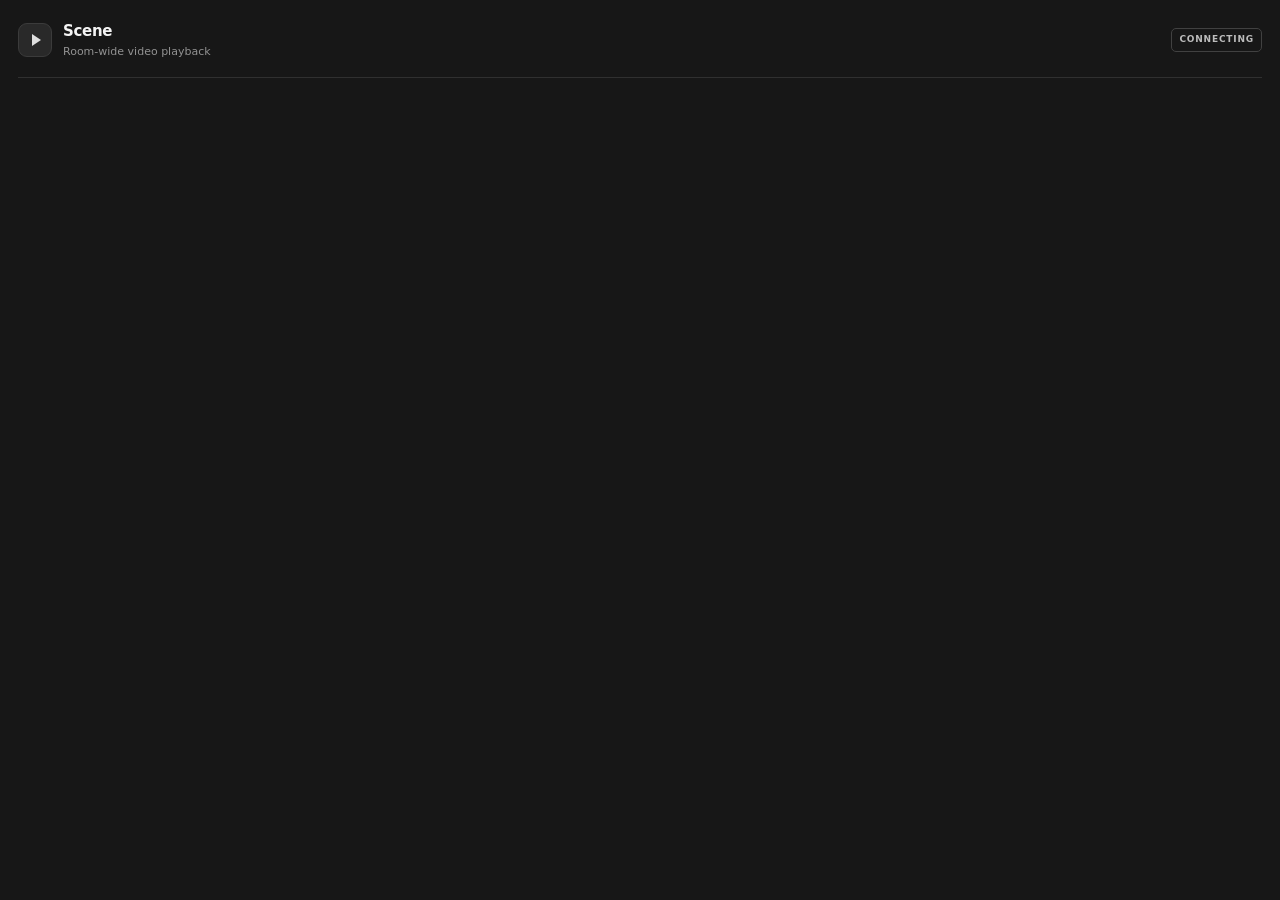
<file: index.html>
<!doctype html>
<html lang="en">
<head>
  <meta charset="UTF-8" />
  <meta name="viewport" content="width=device-width, initial-scale=1.0" />
  <meta name="color-scheme" content="dark" />
  <title>Scene</title>
  <script type="module" crossorigin src="/assets/main-DJduhklr.js"></script>
  <link rel="modulepreload" crossorigin href="/assets/video-utils-BTDqA1ss.js">
  <link rel="stylesheet" crossorigin href="/assets/main-1xs9faQD.css">
</head>
<body>
  <div id="app"></div>
  <div id="boot">Loading Scene…</div>
</body>
</html>
</file>
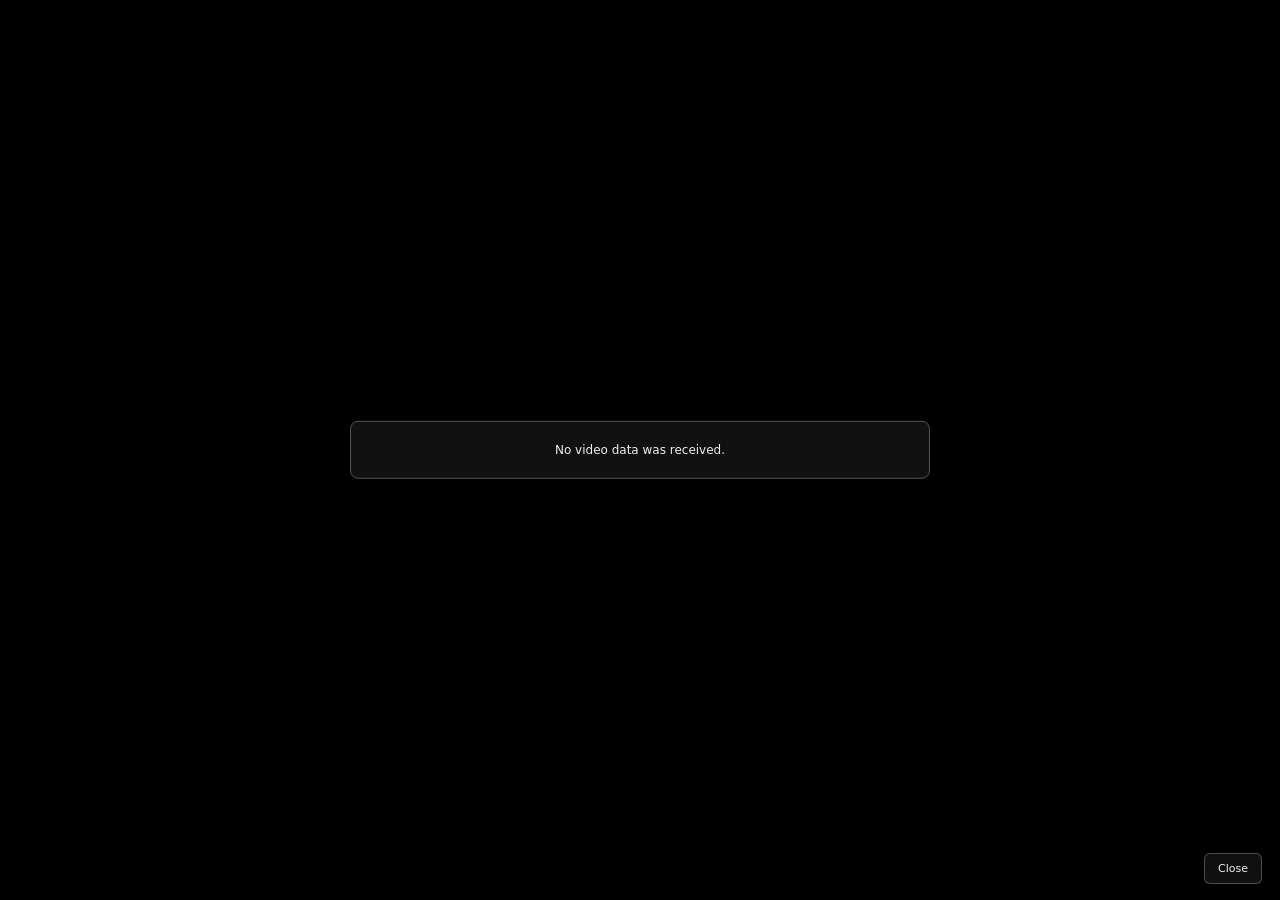
<file: cinema.html>
<!doctype html>
<html lang="en">
  <head>
    <meta charset="UTF-8" />
    <meta name="viewport" content="width=device-width, initial-scale=1.0" />
    <meta name="color-scheme" content="dark" />
    <title>Video Playback</title>
    <script type="module" crossorigin src="/assets/cinema-BooiGyGL.js"></script>
    <link rel="modulepreload" crossorigin href="/assets/video-utils-BTDqA1ss.js">
    <link rel="stylesheet" crossorigin href="/assets/cinema-BOF78_Ep.css">
  </head>
  <body>
    <main class="cinema">
      <div class="media-stage">
        <div class="loading-state" id="loadingState">
          <div class="loader"></div>
          <b>Loading video</b>
          <small id="loadingDetail">Please wait…</small>
        </div>
        <div id="mediaMount" class="media-mount"></div>
        <div class="video-error hidden" id="videoError" role="alert"></div>
      </div>
      <footer class="controls">
        <span class="sound-hint" id="soundHint" aria-live="polite"></span>
        <div class="control-actions">
          <button id="soundButton" class="control-button hidden" type="button">Enable sound</button>
          <button id="closeCinema" class="control-button" type="button">Close</button>
        </div>
      </footer>
    </main>
  </body>
</html>
</file>
<file: assets/main-1xs9faQD.css>
*{box-sizing:border-box}:root{color-scheme:dark;font-family:Inter,ui-sans-serif,system-ui,-apple-system,BlinkMacSystemFont,Segoe UI,sans-serif;background:#171717;color:#ededed;font-synthesis:none}html,body{margin:0;min-width:320px;min-height:100%;background:#171717;color:#ededed}body{font-size:13px;line-height:1.5}button,input{font:inherit}.shell{width:100%;min-height:100vh;padding:18px 18px 20px;background:#171717}.topbar{display:flex;align-items:center;gap:11px;padding:2px 0 17px;border-bottom:1px solid #303030}.brand-mark{width:34px;height:34px;display:grid;place-items:center;border-radius:9px;background:#292929;border:1px solid #3b3b3b;flex:none}.brand-mark span{width:0;height:0;margin-left:3px;border-top:6px solid transparent;border-bottom:6px solid transparent;border-left:9px solid #dedede}.brand-copy{min-width:0;flex:1}.brand-copy h1{margin:0;font-size:15px;font-weight:650;letter-spacing:-.02em;color:#f4f4f4}.brand-copy p{margin:1px 0 0;font-size:11px;color:#929292}.role{font-size:9px;letter-spacing:.09em;font-weight:650;color:#bdbdbd;border:1px solid #414141;border-radius:5px;padding:4px 7px;white-space:nowrap}.panel{padding-top:18px}.hidden{display:none!important}.section-heading{margin-bottom:17px}.section-heading h2{font-size:13px;font-weight:650;margin:0;color:#f0f0f0}.section-heading p{font-size:11px;color:#929292;margin:4px 0 0;line-height:1.5}label{display:block;font-size:11px;font-weight:600;color:#c9c9c9;margin:0 0 7px}input{width:100%;border:1px solid #414141;background:#202020;color:#f1f1f1;border-radius:7px;padding:10px 11px;outline:none;font-size:12px;transition:border-color .15s,background .15s}input:focus{border-color:#8e8e8e;background:#222}input::placeholder{color:#737373}.hint{font-size:10px;line-height:1.55;color:#858585;margin:6px 0 0}.preview-heading{display:flex;justify-content:space-between;align-items:center;margin:18px 0 7px;color:#c9c9c9;font-size:11px;font-weight:600}.preview-heading span:last-child{font-size:10px;color:#888;font-weight:400}.video-preview{width:100%;aspect-ratio:16/9;display:flex;align-items:center;justify-content:center;overflow:hidden;background:#0d0d0d;border:1px solid #363636;border-radius:7px}.video-preview video,.video-preview iframe{display:block;width:100%;height:100%;border:0;background:#050505;object-fit:contain}.preview-placeholder{display:flex;flex-direction:column;align-items:center;gap:5px;color:#bcbcbc;text-align:center}.preview-icon{display:grid;place-items:center;width:35px;height:35px;border-radius:50%;background:#252525;color:#cfcfcf;font-size:13px;padding-left:2px}.preview-placeholder b{font-size:11px;font-weight:550}.preview-placeholder small{font-size:10px;color:#777}.button{border:1px solid transparent;border-radius:7px;padding:9px 12px;cursor:pointer;font-size:11px;font-weight:600;transition:background .15s,border-color .15s,transform .15s}.button:active{transform:translateY(1px)}.button-secondary{background:#252525;border-color:#414141;color:#e1e1e1}.button-secondary:hover{background:#303030;border-color:#555}.preview-button{width:100%;margin-top:8px}.duration-row{display:flex;align-items:center;justify-content:space-between;gap:12px;margin-top:18px}.duration-row label{margin:0}.number-wrap{display:flex;align-items:center;gap:7px;width:112px;color:#898989;font-size:10px}.number-wrap input{width:76px;text-align:right;padding:7px 8px}.button-row{display:grid;grid-template-columns:82px 1fr;gap:8px;margin-top:17px}.button-primary{background:#e3e3e3;color:#171717}.button-primary:hover{background:#fff}.button-stop{width:100%;margin-top:8px;background:transparent;border-color:#454545;color:#c7c7c7}.button-stop:hover{background:#272727;color:#f0f0f0}.status{min-height:17px;margin:13px 1px 0;font-size:10px;color:#999;line-height:1.5}.status.error{color:#e18e8e}.footer-note{margin-top:14px;padding-top:11px;border-top:1px solid #303030;color:#777;font-size:10px}.player-ready{min-height:280px;display:flex;flex-direction:column;align-items:center;justify-content:center;text-align:center;padding:24px 18px}.ready-icon{width:46px;height:46px;border:1px solid #454545;border-radius:50%;display:grid;place-items:center;margin-bottom:17px}.ready-icon span{width:0;height:0;margin-left:3px;border-top:7px solid transparent;border-bottom:7px solid transparent;border-left:10px solid #c9c9c9;opacity:.8}.eyebrow{font-size:9px;letter-spacing:.18em;font-weight:700;color:#929292;margin:0 0 6px}.player-ready h2{font-size:14px;font-weight:600;color:#eee;margin:0}.ready-copy{font-size:11px;line-height:1.6;color:#858585;max-width:260px;margin:7px 0 0}@media(max-width:380px){.shell{padding:15px}.button-row{grid-template-columns:74px 1fr}.button{padding:9px 8px}}.source-row{display:grid;grid-template-columns:1fr 1.3fr;align-items:end;gap:10px;margin-top:14px}.source-field{min-width:0}.source-field label{margin-bottom:7px}select{width:100%;border:1px solid #414141;background:#202020;color:#f1f1f1;border-radius:7px;padding:10px 11px;outline:none;font:inherit;font-size:12px}select:focus{border-color:#8e8e8e;background:#222}.source-help{margin:0 0 2px}@media(max-width:380px){.source-row{grid-template-columns:1fr;gap:6px}.source-help{margin-top:0}}
</file>
<file: assets/cinema-BOF78_Ep.css>
*{box-sizing:border-box}html,body{width:100%;height:100%;margin:0;overflow:hidden;background:#000;color:#f4f4f4;font-family:Inter,ui-sans-serif,system-ui,-apple-system,BlinkMacSystemFont,Segoe UI,sans-serif}.cinema{position:fixed;inset:0;width:100%;height:100%;background:#000;display:flex;align-items:stretch;justify-content:stretch}.media-stage{position:absolute;inset:0;display:flex;align-items:center;justify-content:center;background:#000}.media-mount{position:absolute;inset:0;display:flex;align-items:center;justify-content:center;width:100%;height:100%}.media-mount video,.media-mount iframe{display:block;width:100%;height:100%;border:0;background:#000;object-fit:contain}.media-mount iframe{position:absolute;inset:0}.loading-state{position:absolute;z-index:3;inset:0;display:flex;align-items:center;justify-content:center;flex-direction:column;gap:10px;background:#000000f0;text-align:center;padding:24px}.loading-state b{font-size:14px;font-weight:600}.loading-state small{color:#8f8f8f;font-size:11px}.loader{width:28px;height:28px;border:2px solid #333;border-top-color:#ddd;border-radius:50%;animation:spin .9s linear infinite}.hidden{display:none!important}.controls{position:absolute;z-index:4;left:0;right:0;bottom:0;display:flex;align-items:center;justify-content:space-between;gap:14px;padding:16px 18px;background:linear-gradient(0deg,rgba(0,0,0,.7),transparent)}.sound-hint{font-size:11px;color:#d0d0d0;text-shadow:0 1px 5px #000;max-width:60%}.control-actions{display:flex;align-items:center;gap:8px}.control-button,.start-button{border:1px solid rgba(255,255,255,.25);border-radius:6px;background:#141414cc;color:#f2f2f2;font:500 11px Inter,ui-sans-serif,system-ui,sans-serif;padding:8px 13px;cursor:pointer;backdrop-filter:blur(8px)}.control-button:hover,.start-button:hover{background:#373737f2}.start-button{margin-top:12px;background:#eee;color:#111;border-color:#eee;font-size:12px}.video-error{position:absolute;z-index:5;left:50%;top:50%;transform:translate(-50%,-50%);width:min(580px,calc(100vw - 36px));padding:18px;border:1px solid #555;border-radius:8px;background:#121212f7;color:#eee;text-align:center;line-height:1.7;font-size:12px}@keyframes spin{to{transform:rotate(360deg)}}@media(max-width:600px){.controls{padding:12px}.sound-hint{font-size:10px}.control-button{padding:8px 10px}}
</file>
